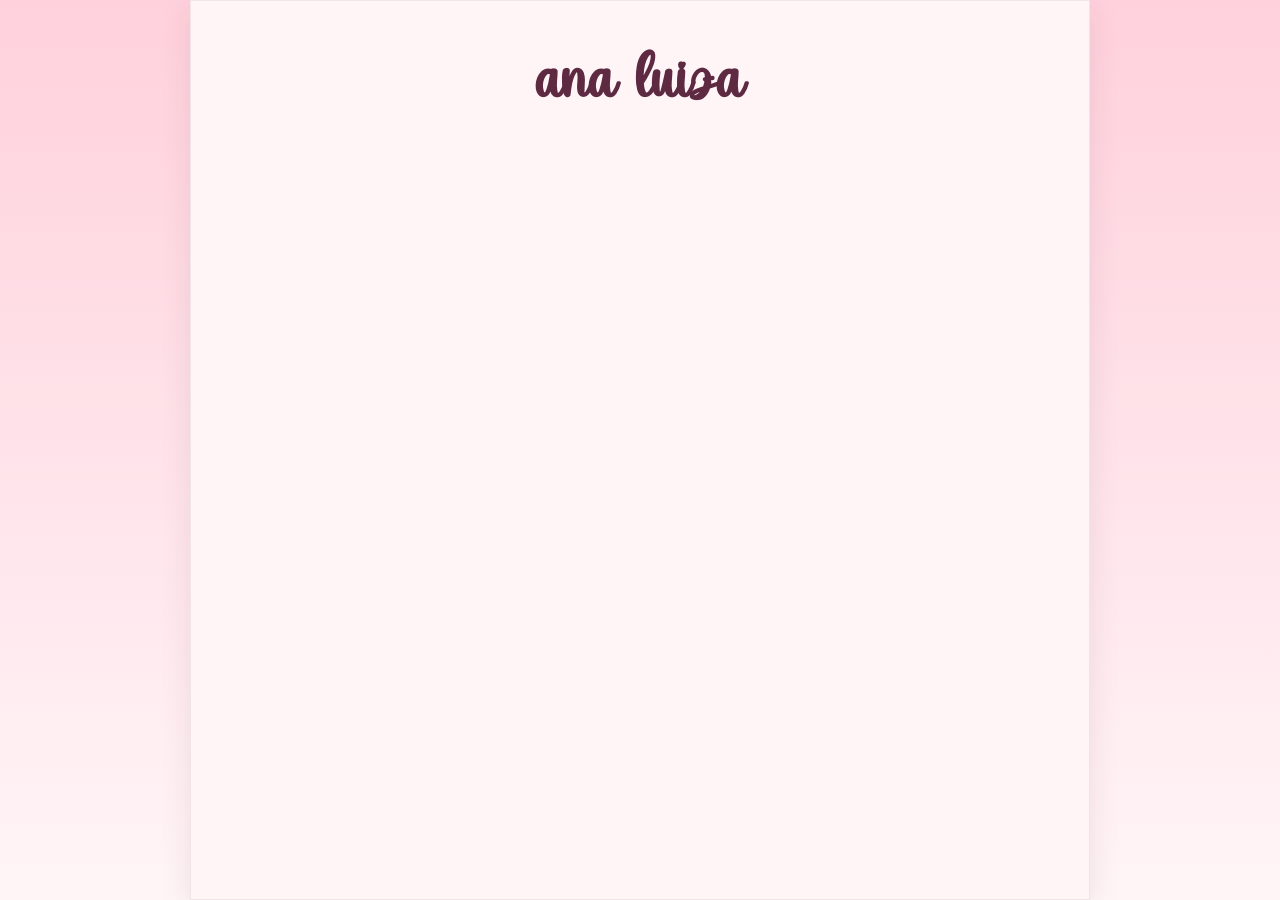
<file: index.html>
<!DOCTYPE html>
<html lang="en">
<head>
    <meta charset="UTF-8">
    <meta name="viewport" content="width=device-width, initial-scale=1.0">
    <title>Carta</title>
    <link rel="stylesheet" href="css.css">
</head>
<body>
    <div class="card">
        <h1 class="valentine">ana luiza</h1>
        
    </div>
</body>
</html>
</file>
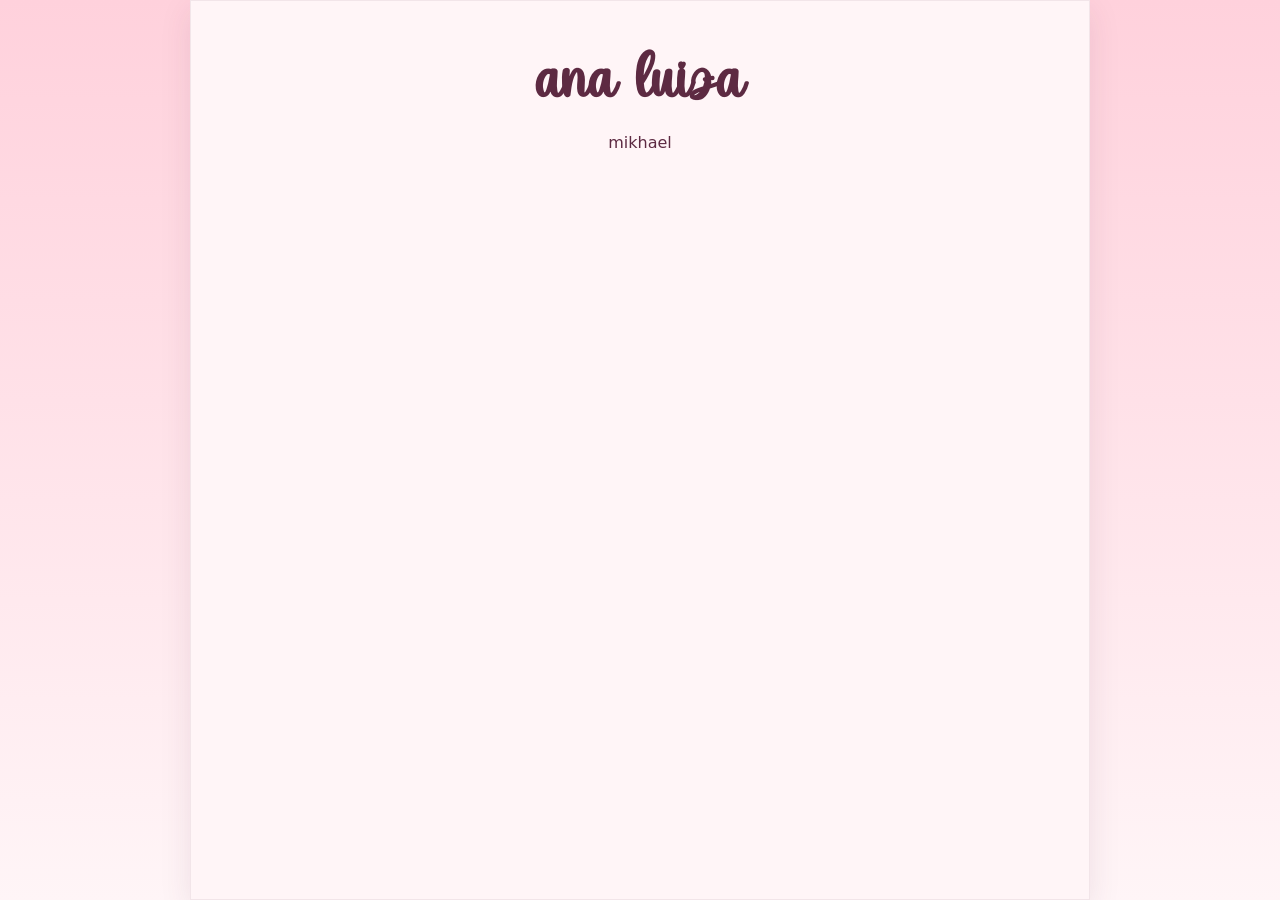
<file: html.html>
<!DOCTYPE html>
<html lang="en">
<head>
    <meta charset="UTF-8">
    <meta name="viewport" content="width=device-width, initial-scale=1.0">
    <title>Carta</title>
    <link rel="stylesheet" href="css.css">
</head>
<body>
    <div class="card">
        <h1 class="valentine">ana luiza</h1>
        <p>mikhael</p>
    </div>
</body>
</html>
</file>
<file: css.css>
@font-face {
	font-family: 'Valentine';
	src: url('./assets/valentine_16/Valentine.otf') format('opentype');
	font-weight: normal;
	font-style: normal;
	font-display: swap;
}

.valentine {
	font-family: 'Valentine', cursive;
	text-align: center;
	font-size: clamp(2.2rem, 8vw, 5rem);
	margin: 0.25rem 0 0; /* reduce default spacing */
	transform: translateY(-0.5rem); /* nudge upward */
	line-height: 1;
	word-break: break-word;
	color: #5D2A42; /* deep berry */
}

html, body {
	height: 100%;
}

body {
	margin: 0;
	display: flex;
	align-items: stretch; /* allow .card to fill full height */
	justify-content: center; /* center horizontally */
	background: linear-gradient(180deg, #FFD1DC 0%, #FFF5F7 100%); /* soft pastel pink to marshmallow white */
	font-family: system-ui, -apple-system, "Segoe UI", Roboto, "Helvetica Neue", Arial;
}

.card {
	width: 90vw;
	max-width: 720px;
	height: 100vh; /* extend top to bottom */
	background: #FFF5F7; /* marshmallow white */
	border-radius: 0; /* remove rounded corners */
	padding: 2rem 2rem 2rem; /* slightly less top padding so heading is higher */
	box-shadow: 0 10px 30px rgba(93, 42, 66, 0.1); /* deep berry shadow */
	border: 1px solid rgba(93, 42, 66, 0.08); /* deep berry border */
	text-align: center;
	margin: 0 auto;
	box-sizing: border-box;
	display: flex;
	flex-direction: column;
	justify-content: flex-start; /* align content to top area */
	color: #5D2A42; /* deep berry text */
}

/* Responsive adjustments */
/* Slightly narrower screens */
@media (max-width: 900px) {
	.card {
		max-width: 640px;
		padding: 1.75rem 1.25rem;
	}
	.valentine {
		font-size: clamp(2rem, 10vw, 4rem);
		transform: translateY(-0.35rem);
	}
	.card p {
		font-size: 1rem;
		color: #5D2A42; /* deep berry text */
	}
}

/* Small phones */
@media (max-width: 480px) {
	.card {
		width: 98vw;
		padding: 1rem 1rem;
		height: 100vh; /* keep full height but allow compact spacing */
		border-left: none;
		border-right: none;
	}
	.valentine {
		font-size: clamp(1.6rem, 12vw, 3rem);
		transform: translateY(-0.2rem);
		margin-top: 0.1rem;
	}
	.card p {
		font-size: 0.95rem;
		margin-top: 0.75rem;
		color: #5D2A42; /* deep berry text */
	}
}

/* Larger displays: keep card centered but allow wider content */
@media (min-width: 1200px) {
	.card {
		max-width: 900px;
		padding: 3rem 3.5rem;
	}
	.valentine {
		font-size: clamp(3rem, 5vw, 6rem);
	}
}
</file>
